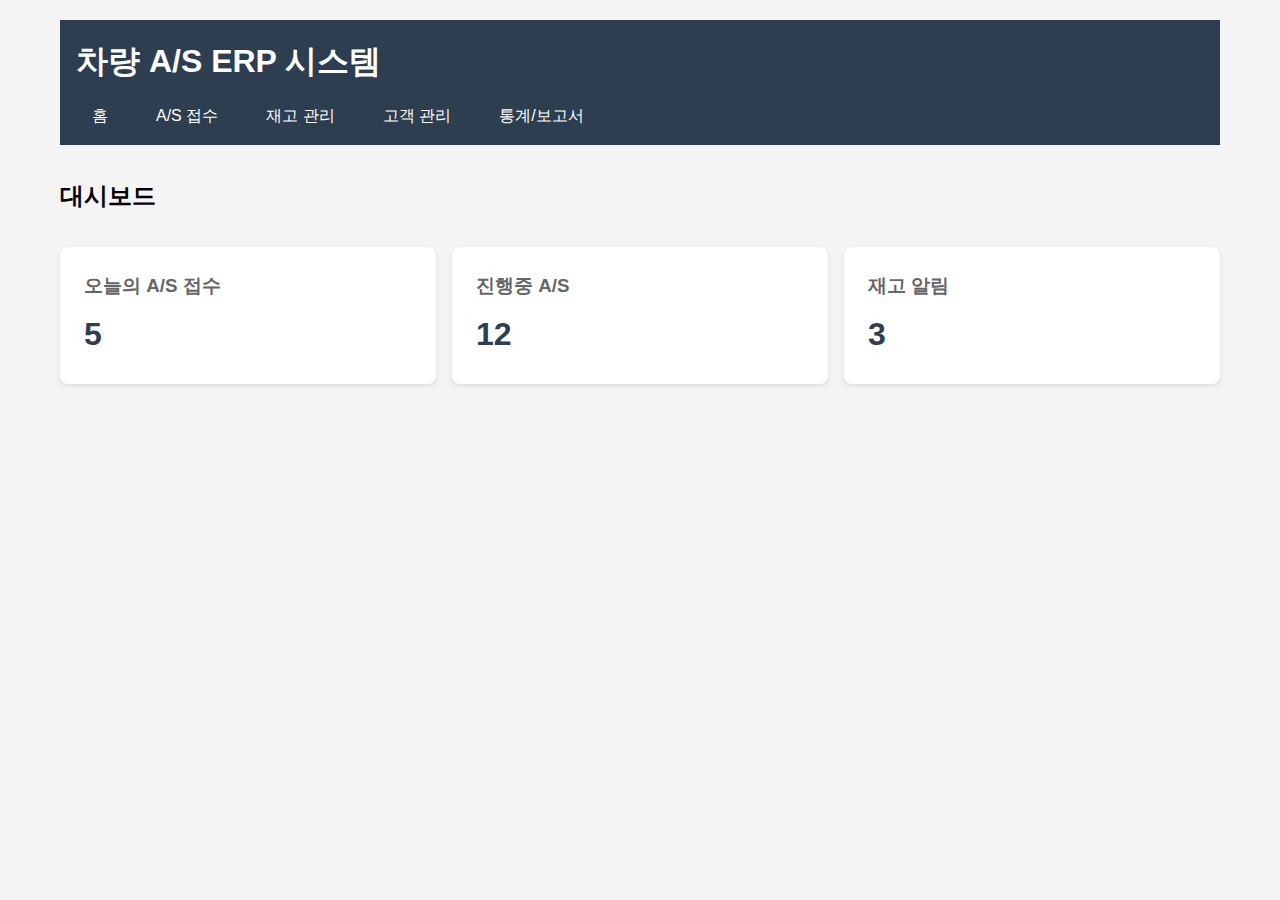
<file: index.html>
<!DOCTYPE html>
<html lang="ko">
<head>
    <meta charset="UTF-8">
    <meta name="viewport" content="width=device-width, initial-scale=1.0">
    <title>차량 A/S ERP 시스템</title>
    <link rel="stylesheet" href="css/style.css">
</head>
<body>
    <div class="container">
        <header>
            <h1>차량 A/S ERP 시스템</h1>
            <nav>
                <ul>
                    <li><a href="index.html">홈</a></li>
                    <li><a href="pages/service.html">A/S 접수</a></li>
                    <li><a href="pages/inventory.html">재고 관리</a></li>
                    <li><a href="pages/customer.html">고객 관리</a></li>
                    <li><a href="pages/reports.html">통계/보고서</a></li>
                </ul>
            </nav>
        </header>
        
        <main>
            <section class="dashboard">
                <h2>대시보드</h2>
                <div class="stats">
                    <div class="stat-card">
                        <h3>오늘의 A/S 접수</h3>
                        <p class="number">5</p>
                    </div>
                    <div class="stat-card">
                        <h3>진행중 A/S</h3>
                        <p class="number">12</p>
                    </div>
                    <div class="stat-card">
                        <h3>재고 알림</h3>
                        <p class="number">3</p>
                    </div>
                </div>
            </section>
        </main>
    </div>
    <script src="js/main.js"></script>
</body>
</html>
</file>
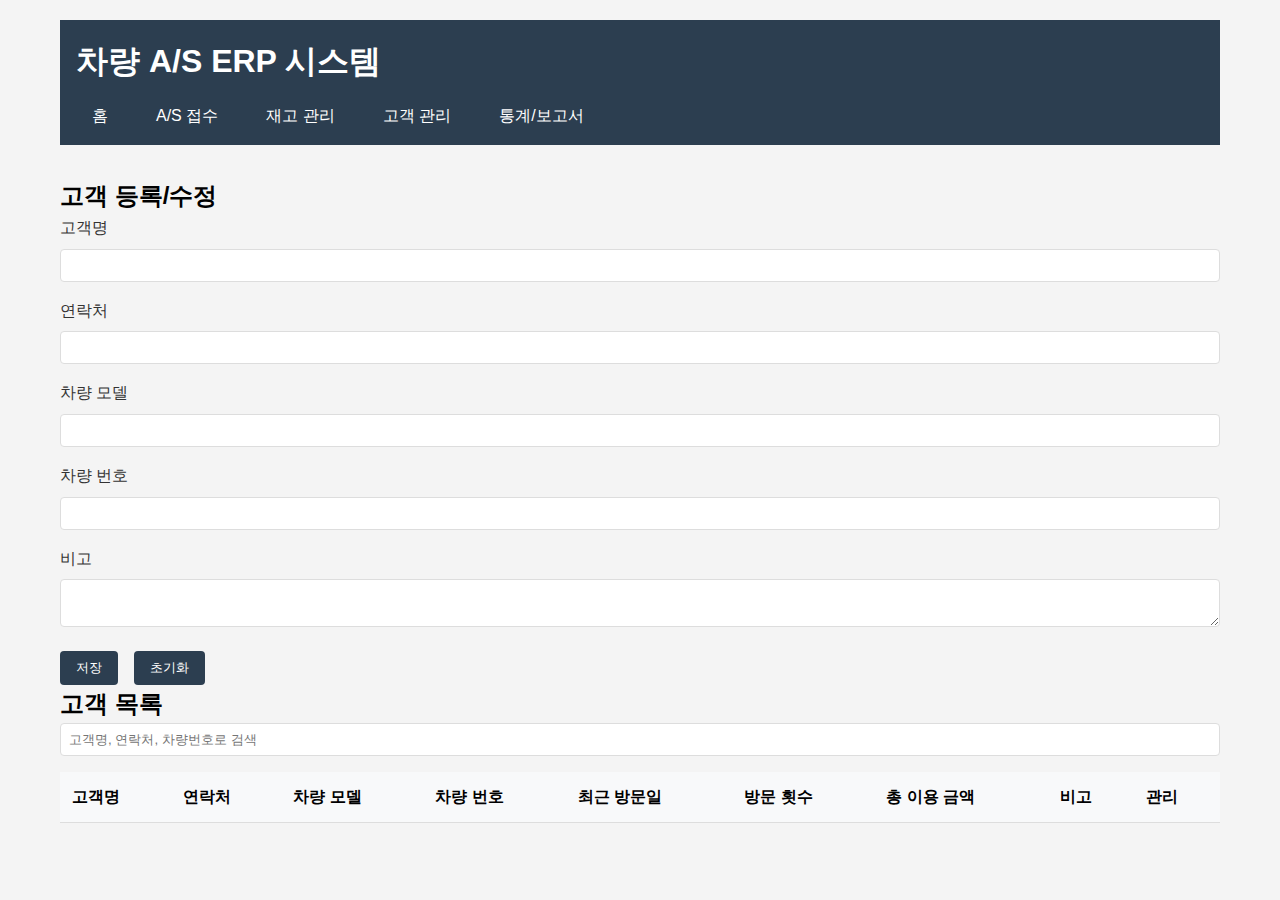
<file: pages/customer.html>
<!DOCTYPE html>
<html lang="ko">
<head>
    <meta charset="UTF-8">
    <meta name="viewport" content="width=device-width, initial-scale=1.0">
    <title>고객 관리 - 차량 A/S ERP 시스템</title>
    <link rel="stylesheet" href="../css/style.css">
</head>
<body>
    <div class="container">
        <header>
            <h1>차량 A/S ERP 시스템</h1>
            <nav>
                <ul>
                    <li><a href="../index.html">홈</a></li>
                    <li><a href="service.html">A/S 접수</a></li>
                    <li><a href="inventory.html">재고 관리</a></li>
                    <li><a href="customer.html">고객 관리</a></li>
                    <li><a href="reports.html">통계/보고서</a></li>
                </ul>
            </nav>
        </header>
        
        <main>
            <section class="customer-form">
                <h2>고객 등록/수정</h2>
                <form id="customerForm">
                    <input type="hidden" id="customerId">
                    <div class="form-group">
                        <label for="customerName">고객명</label>
                        <input type="text" id="customerName" required>
                    </div>
                    
                    <div class="form-group">
                        <label for="customerPhone">연락처</label>
                        <input type="tel" id="customerPhone" required>
                    </div>
                    
                    <div class="form-group">
                        <label for="carModel">차량 모델</label>
                        <input type="text" id="carModel" required>
                    </div>
                    
                    <div class="form-group">
                        <label for="carNumber">차량 번호</label>
                        <input type="text" id="carNumber" required>
                    </div>
                    
                    <div class="form-group">
                        <label for="customerNotes">비고</label>
                        <textarea id="customerNotes"></textarea>
                    </div>
                    
                    <div class="form-buttons">
                        <button type="button" onclick="saveCustomer()">저장</button>
                        <button type="reset">초기화</button>
                    </div>
                </form>
            </section>
            
            <section class="customer-list">
                <h2>고객 목록</h2>
                <div class="search-box">
                    <input type="text" id="searchCustomer" placeholder="고객명, 연락처, 차량번호로 검색" onkeyup="searchCustomers()">
                </div>
                <table>
                    <thead>
                        <tr>
                            <th>고객명</th>
                            <th>연락처</th>
                            <th>차량 모델</th>
                            <th>차량 번호</th>
                            <th>최근 방문일</th>
                            <th>방문 횟수</th>
                            <th>총 이용 금액</th>
                            <th>비고</th>
                            <th>관리</th>
                        </tr>
                    </thead>
                    <tbody id="customerList">
                        <!-- JavaScript로 데이터가 동적으로 추가됩니다 -->
                    </tbody>
                </table>
            </section>
        </main>
    </div>
    <script src="../js/customer.js"></script>
</body>
</html>
</file>
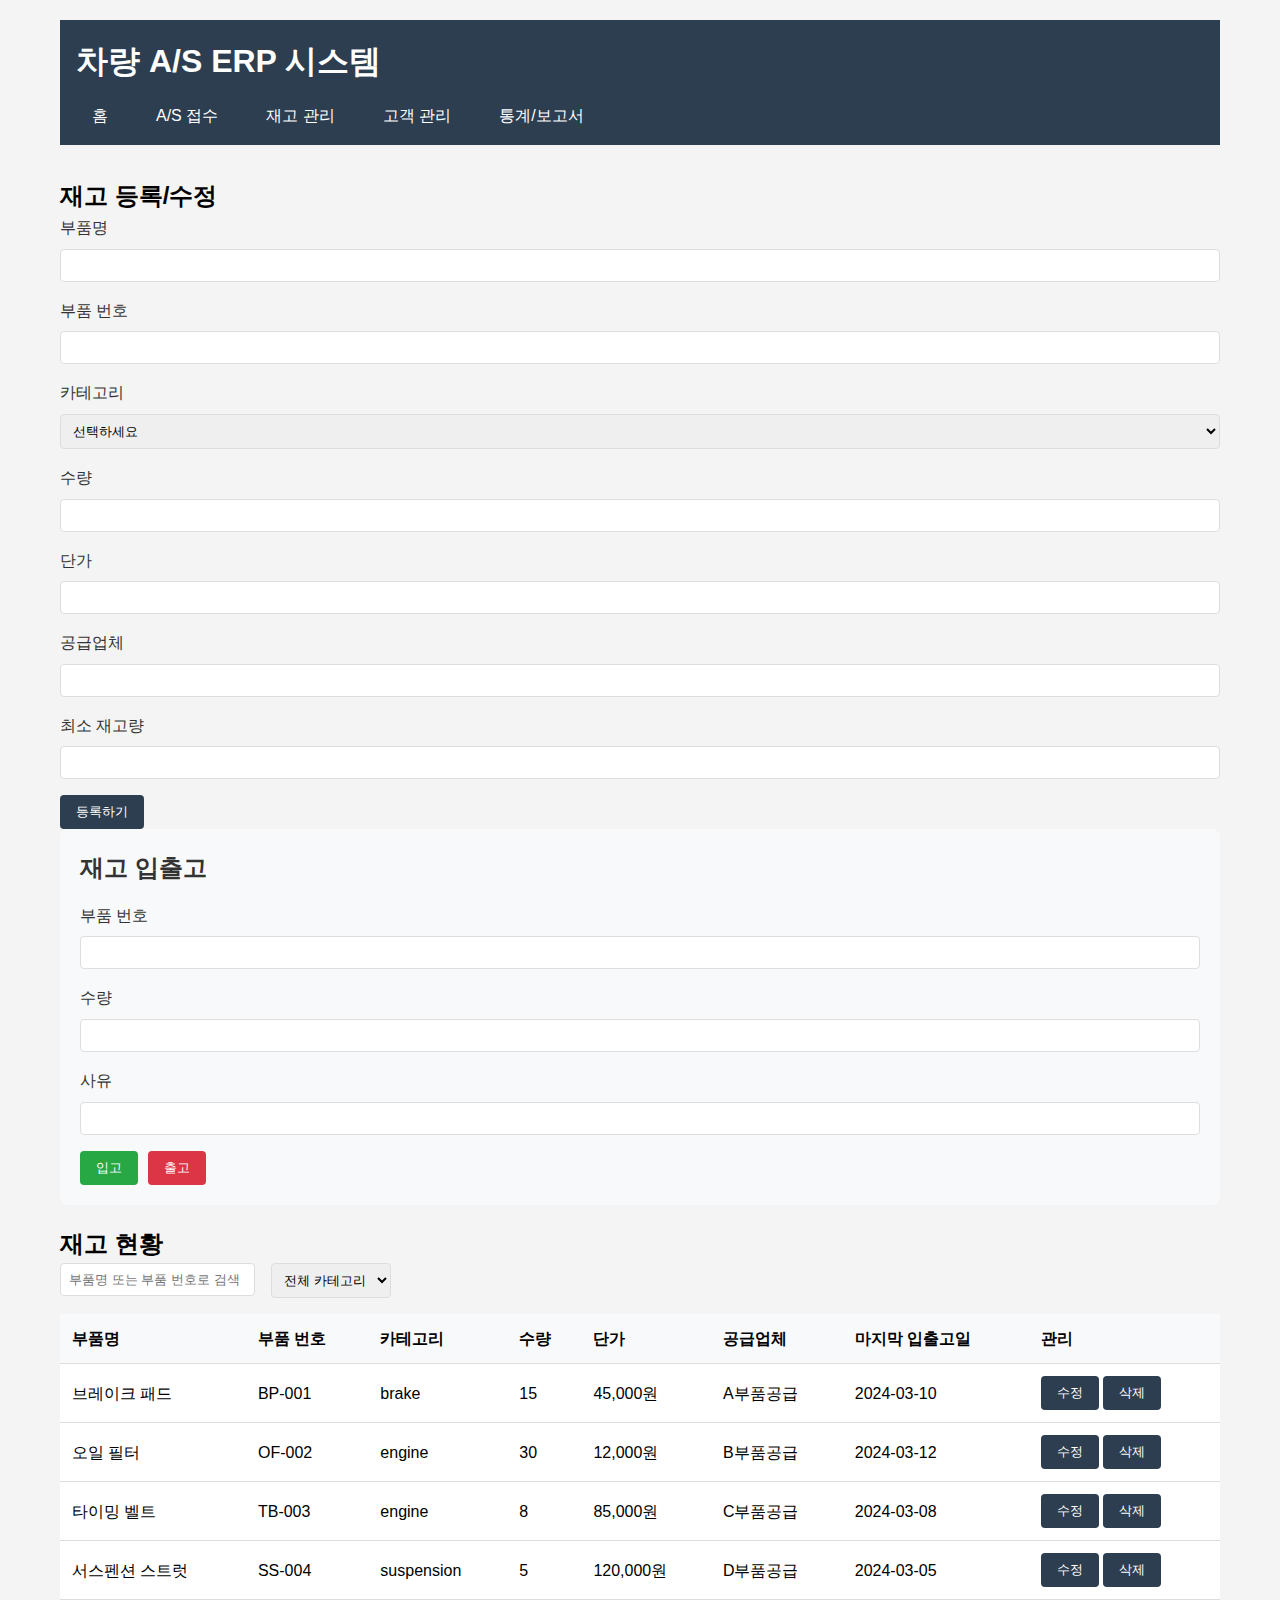
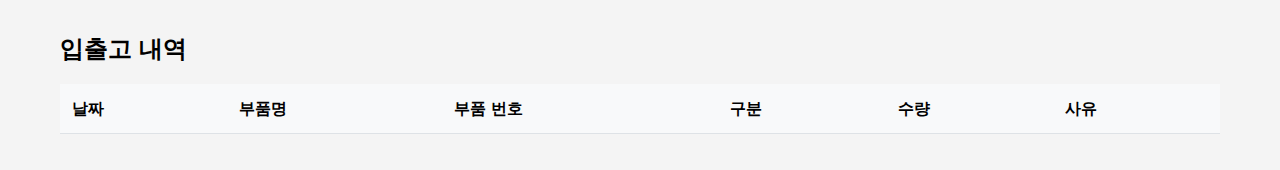
<file: pages/inventory.html>
<!DOCTYPE html>
<html lang="ko">
<head>
    <meta charset="UTF-8">
    <meta name="viewport" content="width=device-width, initial-scale=1.0">
    <title>재고 관리 - 차량 A/S ERP 시스템</title>
    <link rel="stylesheet" href="../css/style.css">
</head>
<body>
    <div class="container">
        <header>
            <h1>차량 A/S ERP 시스템</h1>
            <nav>
                <ul>
                    <li><a href="../index.html">홈</a></li>
                    <li><a href="service.html">A/S 접수</a></li>
                    <li><a href="inventory.html">재고 관리</a></li>
                    <li><a href="customer.html">고객 관리</a></li>
                    <li><a href="reports.html">통계/보고서</a></li>
                </ul>
            </nav>
        </header>
        
        <main>
            <section class="inventory-form">
                <h2>재고 등록/수정</h2>
                <form id="inventoryForm">
                    <input type="hidden" id="editIndex" value="-1">
                    <div class="form-group">
                        <label for="partName">부품명</label>
                        <input type="text" id="partName" required>
                    </div>
                    
                    <div class="form-group">
                        <label for="partNumber">부품 번호</label>
                        <input type="text" id="partNumber" required>
                    </div>
                    
                    <div class="form-group">
                        <label for="category">카테고리</label>
                        <select id="category" required>
                            <option value="">선택하세요</option>
                            <option value="engine">엔진 부품</option>
                            <option value="brake">브레이크 부품</option>
                            <option value="suspension">서스펜션</option>
                            <option value="electrical">전기 부품</option>
                            <option value="body">차체 부품</option>
                        </select>
                    </div>
                    
                    <div class="form-group">
                        <label for="quantity">수량</label>
                        <input type="number" id="quantity" min="0" required>
                    </div>
                    
                    <div class="form-group">
                        <label for="price">단가</label>
                        <input type="number" id="price" min="0" required>
                    </div>
                    
                    <div class="form-group">
                        <label for="supplier">공급업체</label>
                        <input type="text" id="supplier" required>
                    </div>
                    
                    <div class="form-group">
                        <label for="minimumStock">최소 재고량</label>
                        <input type="number" id="minimumStock" min="0" required>
                    </div>
                    
                    <div class="form-buttons">
                        <button type="submit" id="submitBtn">등록하기</button>
                        <button type="button" id="cancelBtn" style="display: none;">취소</button>
                    </div>
                </form>
            </section>
            
            <section class="stock-process">
                <h2>재고 입출고</h2>
                <form id="stockForm">
                    <div class="form-group">
                        <label for="stockPartNumber">부품 번호</label>
                        <input type="text" id="stockPartNumber" required>
                    </div>
                    
                    <div class="form-group">
                        <label for="stockQuantity">수량</label>
                        <input type="number" id="stockQuantity" min="1" required>
                    </div>
                    
                    <div class="form-group">
                        <label for="stockReason">사유</label>
                        <input type="text" id="stockReason" required>
                    </div>
                    
                    <div class="form-buttons">
                        <button type="button" onclick="processStock('입고')">입고</button>
                        <button type="button" onclick="processStock('출고')">출고</button>
                    </div>
                </form>
            </section>
            
            <section class="inventory-list">
                <h2>재고 현황</h2>
                <div class="inventory-actions">
                    <div class="search-box">
                        <input type="text" id="searchInventory" placeholder="부품명 또는 부품 번호로 검색">
                    </div>
                    <div class="filter-box">
                        <select id="categoryFilter">
                            <option value="">전체 카테고리</option>
                            <option value="engine">엔진 부품</option>
                            <option value="brake">브레이크 부품</option>
                            <option value="suspension">서스펜션</option>
                            <option value="electrical">전기 부품</option>
                            <option value="body">차체 부품</option>
                        </select>
                    </div>
                </div>
                <table>
                    <thead>
                        <tr>
                            <th>부품명</th>
                            <th>부품 번호</th>
                            <th>카테고리</th>
                            <th>수량</th>
                            <th>단가</th>
                            <th>공급업체</th>
                            <th>마지막 입출고일</th>
                            <th>관리</th>
                        </tr>
                    </thead>
                    <tbody id="inventoryList">
                        <!-- JavaScript로 데이터가 동적으로 추가됩니다 -->
                    </tbody>
                </table>
            </section>
            
            <section class="stock-history">
                <h2>입출고 내역</h2>
                <table>
                    <thead>
                        <tr>
                            <th>날짜</th>
                            <th>부품명</th>
                            <th>부품 번호</th>
                            <th>구분</th>
                            <th>수량</th>
                            <th>사유</th>
                        </tr>
                    </thead>
                    <tbody id="stockHistoryBody">
                        <!-- JavaScript로 데이터가 동적으로 추가됩니다 -->
                    </tbody>
                </table>
            </section>
        </main>
    </div>
    <script src="../js/inventory.js"></script>
</body>
</html>
</file>
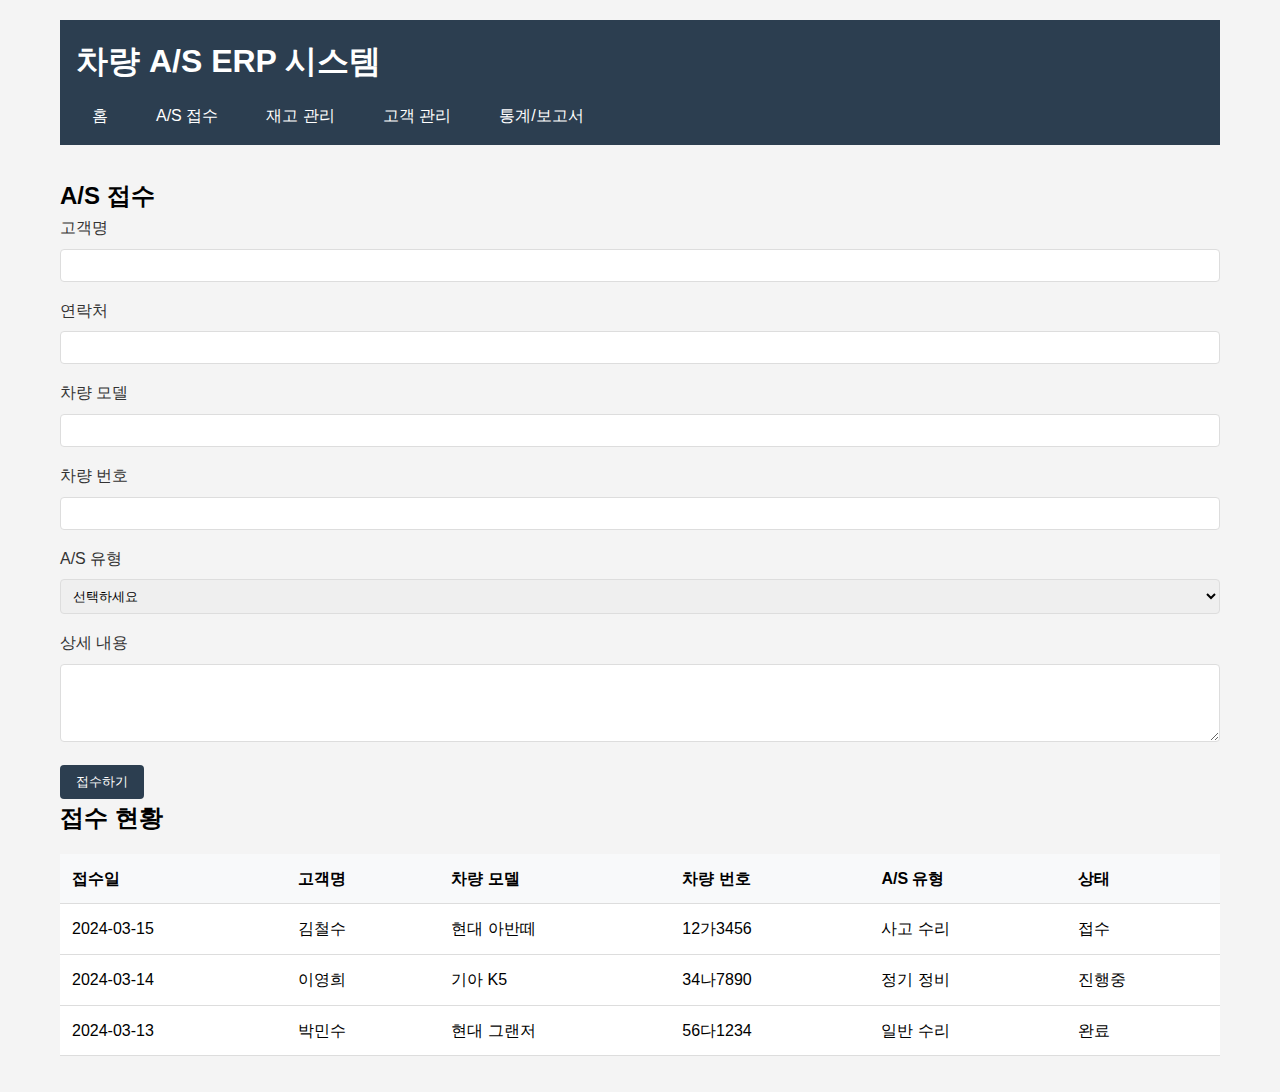
<file: pages/service.html>
<!DOCTYPE html>
<html lang="ko">
<head>
    <meta charset="UTF-8">
    <meta name="viewport" content="width=device-width, initial-scale=1.0">
    <title>A/S 접수 - 차량 A/S ERP 시스템</title>
    <link rel="stylesheet" href="../css/style.css">
</head>
<body>
    <div class="container">
        <header>
            <h1>차량 A/S ERP 시스템</h1>
            <nav>
                <ul>
                    <li><a href="../index.html">홈</a></li>
                    <li><a href="service.html">A/S 접수</a></li>
                    <li><a href="inventory.html">재고 관리</a></li>
                    <li><a href="customer.html">고객 관리</a></li>
                    <li><a href="reports.html">통계/보고서</a></li>
                </ul>
            </nav>
        </header>
        
        <main>
            <section class="service-form">
                <h2>A/S 접수</h2>
                <form id="serviceForm">
                    <div class="form-group">
                        <label for="customerName">고객명</label>
                        <input type="text" id="customerName" required>
                    </div>
                    
                    <div class="form-group">
                        <label for="phone">연락처</label>
                        <input type="tel" id="phone" required>
                    </div>
                    
                    <div class="form-group">
                        <label for="carModel">차량 모델</label>
                        <input type="text" id="carModel" required>
                    </div>
                    
                    <div class="form-group">
                        <label for="carNumber">차량 번호</label>
                        <input type="text" id="carNumber" required>
                    </div>
                    
                    <div class="form-group">
                        <label for="serviceType">A/S 유형</label>
                        <select id="serviceType" required>
                            <option value="">선택하세요</option>
                            <option value="accident">사고 수리</option>
                            <option value="maintenance">정기 정비</option>
                            <option value="repair">일반 수리</option>
                        </select>
                    </div>
                    
                    <div class="form-group">
                        <label for="description">상세 내용</label>
                        <textarea id="description" rows="4" required></textarea>
                    </div>
                    
                    <button type="submit">접수하기</button>
                </form>
            </section>
            
            <section class="service-list">
                <h2>접수 현황</h2>
                <table>
                    <thead>
                        <tr>
                            <th>접수일</th>
                            <th>고객명</th>
                            <th>차량 모델</th>
                            <th>차량 번호</th>
                            <th>A/S 유형</th>
                            <th>상태</th>
                        </tr>
                    </thead>
                    <tbody id="serviceList">
                        <!-- JavaScript로 데이터가 동적으로 추가됩니다 -->
                    </tbody>
                </table>
            </section>
        </main>
    </div>
    <script src="../js/service.js"></script>
</body>
</html>
</file>
<file: css/style.css>
* {
    margin: 0;
    padding: 0;
    box-sizing: border-box;
}

body {
    font-family: 'Noto Sans KR', sans-serif;
    line-height: 1.6;
    background-color: #f4f4f4;
}

.container {
    max-width: 1200px;
    margin: 0 auto;
    padding: 20px;
}

header {
    background-color: #2c3e50;
    color: white;
    padding: 1rem;
    margin-bottom: 2rem;
}

header h1 {
    margin-bottom: 1rem;
}

nav ul {
    display: flex;
    list-style: none;
    gap: 1rem;
}

nav a {
    color: white;
    text-decoration: none;
    padding: 0.5rem 1rem;
    border-radius: 4px;
    transition: background-color 0.3s;
}

nav a:hover {
    background-color: #34495e;
}

.stats {
    display: grid;
    grid-template-columns: repeat(auto-fit, minmax(250px, 1fr));
    gap: 1rem;
    margin-top: 2rem;
}

.stat-card {
    background-color: white;
    padding: 1.5rem;
    border-radius: 8px;
    box-shadow: 0 2px 4px rgba(0,0,0,0.1);
}

.stat-card h3 {
    color: #666;
    margin-bottom: 0.5rem;
}

.stat-card .number {
    font-size: 2rem;
    font-weight: bold;
    color: #2c3e50;
}

/* Form Styles */
.form-group {
    margin-bottom: 1rem;
}

label {
    display: block;
    margin-bottom: 0.5rem;
    color: #333;
}

input, select, textarea {
    width: 100%;
    padding: 0.5rem;
    border: 1px solid #ddd;
    border-radius: 4px;
}

button {
    background-color: #2c3e50;
    color: white;
    padding: 0.5rem 1rem;
    border: none;
    border-radius: 4px;
    cursor: pointer;
    transition: background-color 0.3s;
}

button:hover {
    background-color: #34495e;
}

/* Table Styles */
table {
    width: 100%;
    border-collapse: collapse;
    margin: 1rem 0;
    background-color: white;
}

th, td {
    padding: 0.75rem;
    text-align: left;
    border-bottom: 1px solid #ddd;
}

th {
    background-color: #f8f9fa;
    font-weight: bold;
}

tr:hover {
    background-color: #f5f5f5;
}

/* Inventory Styles */
.inventory-actions {
    display: flex;
    gap: 1rem;
    margin-bottom: 1rem;
}

.search-box input,
.filter-box select {
    padding: 0.5rem;
    border: 1px solid #ddd;
    border-radius: 4px;
}

.low-stock {
    color: #e74c3c;
    font-weight: bold;
}

/* Customer Styles */
.car-info-inputs {
    display: grid;
    grid-template-columns: repeat(auto-fit, minmax(150px, 1fr));
    gap: 0.5rem;
}

/* Report Styles */
.report-filters {
    display: flex;
    gap: 1rem;
    margin-bottom: 2rem;
}

.custom-date-range {
    display: flex;
    align-items: center;
    gap: 0.5rem;
}

.report-cards {
    display: grid;
    grid-template-columns: repeat(auto-fit, minmax(300px, 1fr));
    gap: 1rem;
    margin-bottom: 2rem;
}

.report-card {
    background-color: white;
    padding: 1rem;
    border-radius: 8px;
    box-shadow: 0 2px 4px rgba(0,0,0,0.1);
}

.chart-container {
    height: 200px;
    margin-top: 1rem;
}

.report-tabs {
    display: flex;
    gap: 1rem;
    margin-bottom: 1rem;
}

.tab-btn {
    padding: 0.5rem 1rem;
    border: none;
    background-color: #f8f9fa;
    cursor: pointer;
    border-radius: 4px;
}

.tab-btn.active {
    background-color: #2c3e50;
    color: white;
}

.tab-content {
    display: none;
}

.tab-content.active {
    display: block;
}

/* Form Buttons */
.form-buttons {
    display: flex;
    gap: 1rem;
    margin-top: 1rem;
}

/* 재고 관리 페이지 스타일 */
.stock-process {
    background-color: #f8f9fa;
    padding: 20px;
    border-radius: 8px;
    margin-bottom: 20px;
}

.stock-process h2 {
    color: #333;
    margin-bottom: 15px;
}

.stock-process .form-buttons {
    display: flex;
    gap: 10px;
    margin-top: 15px;
}

.stock-process button {
    padding: 8px 16px;
    border: none;
    border-radius: 4px;
    cursor: pointer;
    font-weight: 500;
}

.stock-process button:first-child {
    background-color: #28a745;
    color: white;
}

.stock-process button:last-child {
    background-color: #dc3545;
    color: white;
}

.stock-history {
    margin-top: 30px;
}

.stock-history table {
    width: 100%;
    border-collapse: collapse;
    margin-top: 15px;
}

.stock-history th,
.stock-history td {
    padding: 12px;
    text-align: left;
    border-bottom: 1px solid #dee2e6;
}

.stock-history th {
    background-color: #f8f9fa;
    font-weight: 600;
}

.stock-history tr:hover {
    background-color: #f8f9fa;
}
</file>
